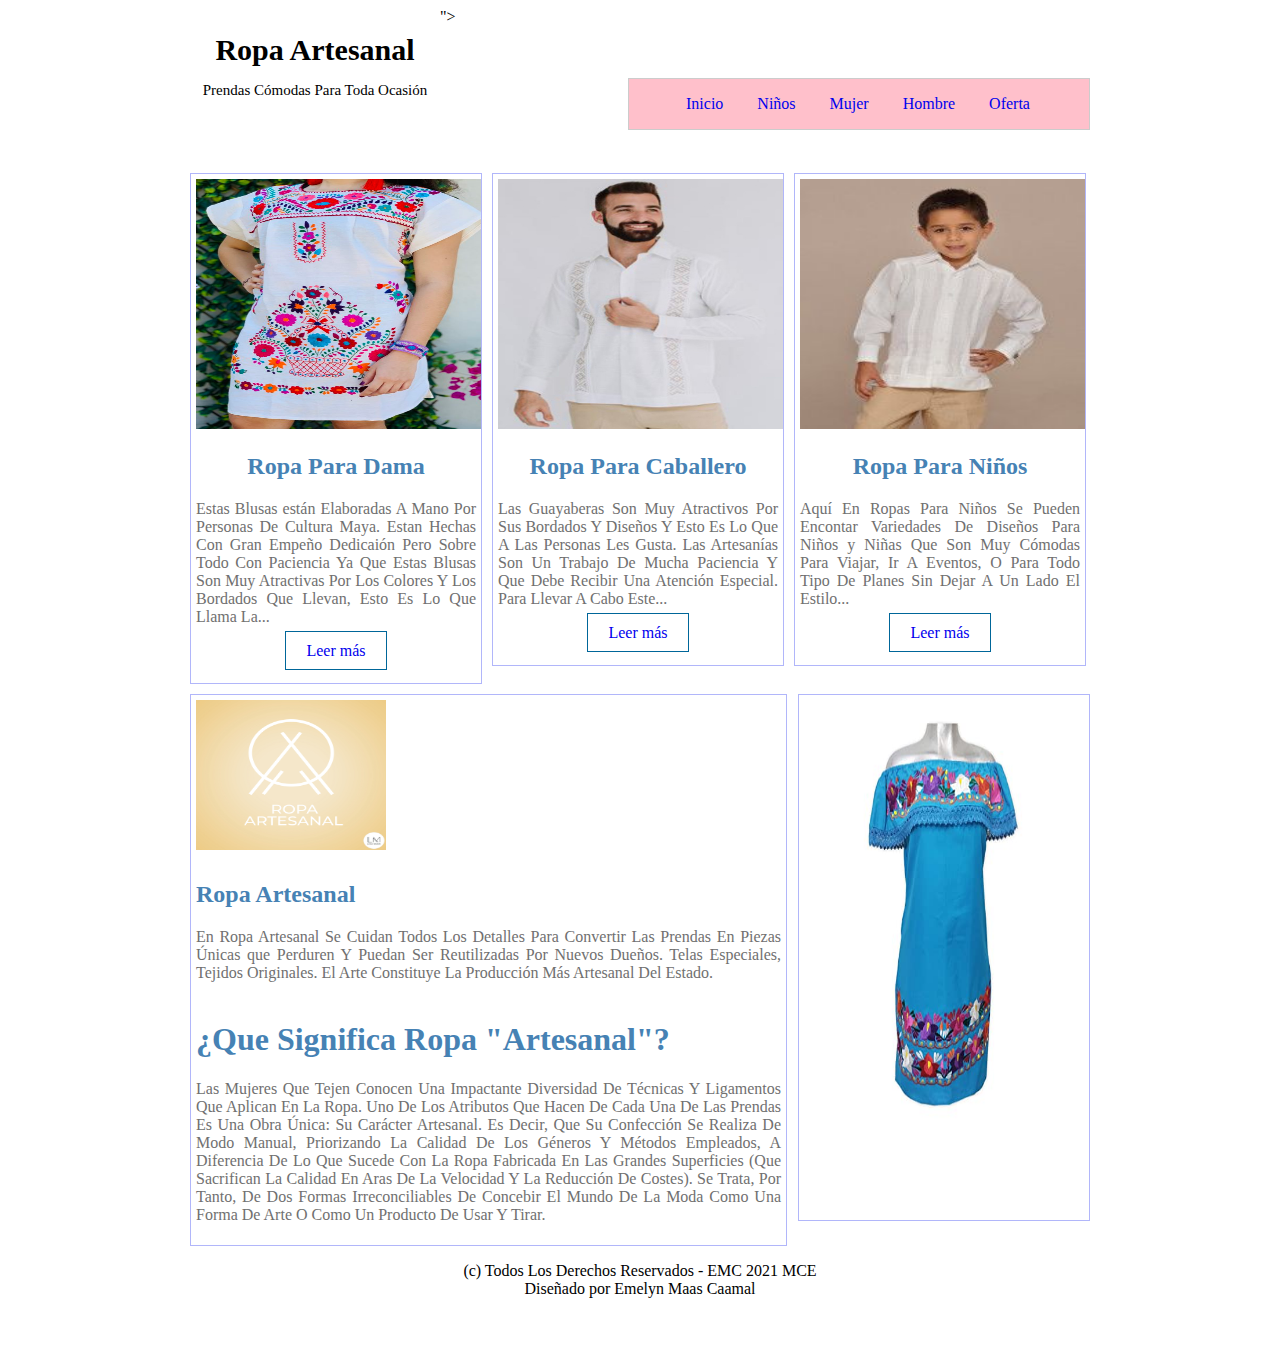
<file: index.html>
<!DOCTYPE html>
<html>

<head>
    <title>Ropa Artesanal</title>
    <link rel="stylesheet" type="text/css" href="css/EstiloRopaArtesanal.css">
</head>

<body>
    <div id="principal">
        <header>
            <div id="logo">
                <h2 class="titulo">Ropa Artesanal</h2>
                <p class="sub-titulo">Prendas Cómodas Para Toda Ocasión</p>
            </div>

            <nav class="menu">
                <ul>
                    <li><a href="file:///C:/Users/Manuel%20Diaz/Desktop/Ropa%20Artesanal%20Emelyn/index.html">Inicio</a></li>
                    <li><a href="file:///C:/Users/Manuel%20Diaz/Desktop/Ropa%20Artesanal%20Emelyn/ni%C3%B1os.html">Niños</a></li>
                    <li><a href="file:///C:/Users/Manuel%20Diaz/Desktop/Ropa%20Artesanal%20Emelyn/mujer.html">Mujer</a></li>
                    <li><a href="file:///C:/Users/Manuel%20Diaz/Desktop/Ropa%20Artesanal%20Emelyn/hombre.html">Hombre</a></li>
                    <li><a href="file:///C:/Users/Manuel%20Diaz/Desktop/Ropa%20Artesanal%20Emelyn/oferta.html">Oferta</a></li>
                </ul>
            </nav>">

        </header>
        <section id="slide            <img src="imagenes/logo.jpg">
        </section>
        <section id="categorias">
            <section class="uno">
                <img src="imagenes/mujer-1.jpg" width="290" height="250">
                <h2>Ropa Para Dama</h2>
                <p class="parrafo">
                    Estas Blusas están Elaboradas A Mano Por Personas De Cultura Maya. Estan Hechas Con Gran Empeño Dedicaión Pero Sobre Todo Con Paciencia Ya Que Estas Blusas Son Muy Atractivas Por Los Colores Y Los Bordados Que Llevan, Esto Es Lo Que Llama La...
                </p>
                <a href="file:///C:/Users/Manuel%20Diaz/Desktop/Ropa%20Artesanal%20Emelyn/leer-m%C3%A1s-M.html" class="leer-mas">Leer más</a><br><br>
            </section>
            <section class="uno dos">
                <img src="imagenes/hombre-1.jpg" width="290" height="250">
                <h2>Ropa Para Caballero</h2>
                <p class="parrafo">
                    Las Guayaberas Son Muy Atractivos Por Sus Bordados Y Diseños Y Esto Es Lo Que A Las Personas Les Gusta. Las Artesanías Son Un Trabajo De Mucha Paciencia Y Que Debe Recibir Una Atención Especial. Para Llevar A Cabo Este...
                </p>
                <a href="file:///C:Users/Manuel%20Diaz/Desktop/Ropa%20Artesanal%20Emelyn/ver-más-H.html" class="leer-mas">Leer más</a><br><br>
            </section>
            <section class="uno">
                <img src="imagenes/niños-1.jpg" width="290" height="250">
                <h2>Ropa Para Niños</h2>
                <p class="parrafo">
                    Aquí En Ropas Para Niños Se Pueden Encontar Variedades De Diseños Para Niños y Niñas Que Son Muy Cómodas Para Viajar, Ir A Eventos, O Para Todo Tipo De Planes Sin Dejar A Un Lado El Estilo...
                </p>
                <a href="file:///C:/Users/Manuel%20Diaz/Desktop/Ropa%20Artesanal%20Emelyn/ver-m%C3%A1s-N.html" class="leer-mas">Leer más</a><br><br>
            </section>
        </section>
        <!--/categorias-->
        <section id="info">
            <section id="izq">
                <img src="imagenes/logoRopaArtesanal.jpg" aling="left" width="190" height="150" class="img">
                <h2>Ropa Artesanal</h2>
                <p class="parrafo">
                    En Ropa Artesanal Se Cuidan Todos Los Detalles Para Convertir Las Prendas En Piezas Únicas que Perduren Y Puedan Ser Reutilizadas Por Nuevos Dueños. Telas Especiales, Tejidos Originales. El Arte Constituye La Producción Más Artesanal Del Estado.
                    <br><br>
                    <h1>¿Que Significa Ropa "Artesanal"?</h1>
                    <p class="parrafo">
                        Las Mujeres Que Tejen Conocen Una Impactante Diversidad De Técnicas Y Ligamentos Que Aplican En La Ropa. Uno De Los Atributos Que Hacen De Cada Una De Las Prendas Es Una Obra Única: Su Carácter Artesanal. Es Decir, Que Su Confección Se Realiza De Modo
                        Manual, Priorizando La Calidad De Los Géneros Y Métodos Empleados, A Diferencia De Lo Que Sucede Con La Ropa Fabricada En Las Grandes Superficies (Que Sacrifican La Calidad En Aras De La Velocidad Y La Reducción De Costes). Se
                        Trata, Por Tanto, De Dos Formas Irreconciliables De Concebir El Mundo De La Moda Como Una Forma De Arte O Como Un Producto De Usar Y Tirar.
                    </p>
                </p>
            </section>
            <section id="der">
                <img src="imagenes/mujer-2.jpg" width="290" height="440">
            </section>
        </section>
        <!--/info-->
        <footer>
            <p>
                (c) Todos Los Derechos Reservados - EMC 2021 MCE<br> Diseñado por Emelyn Maas Caamal
            </p>
        </footer>
    </div>
</body>

</html>
</file>
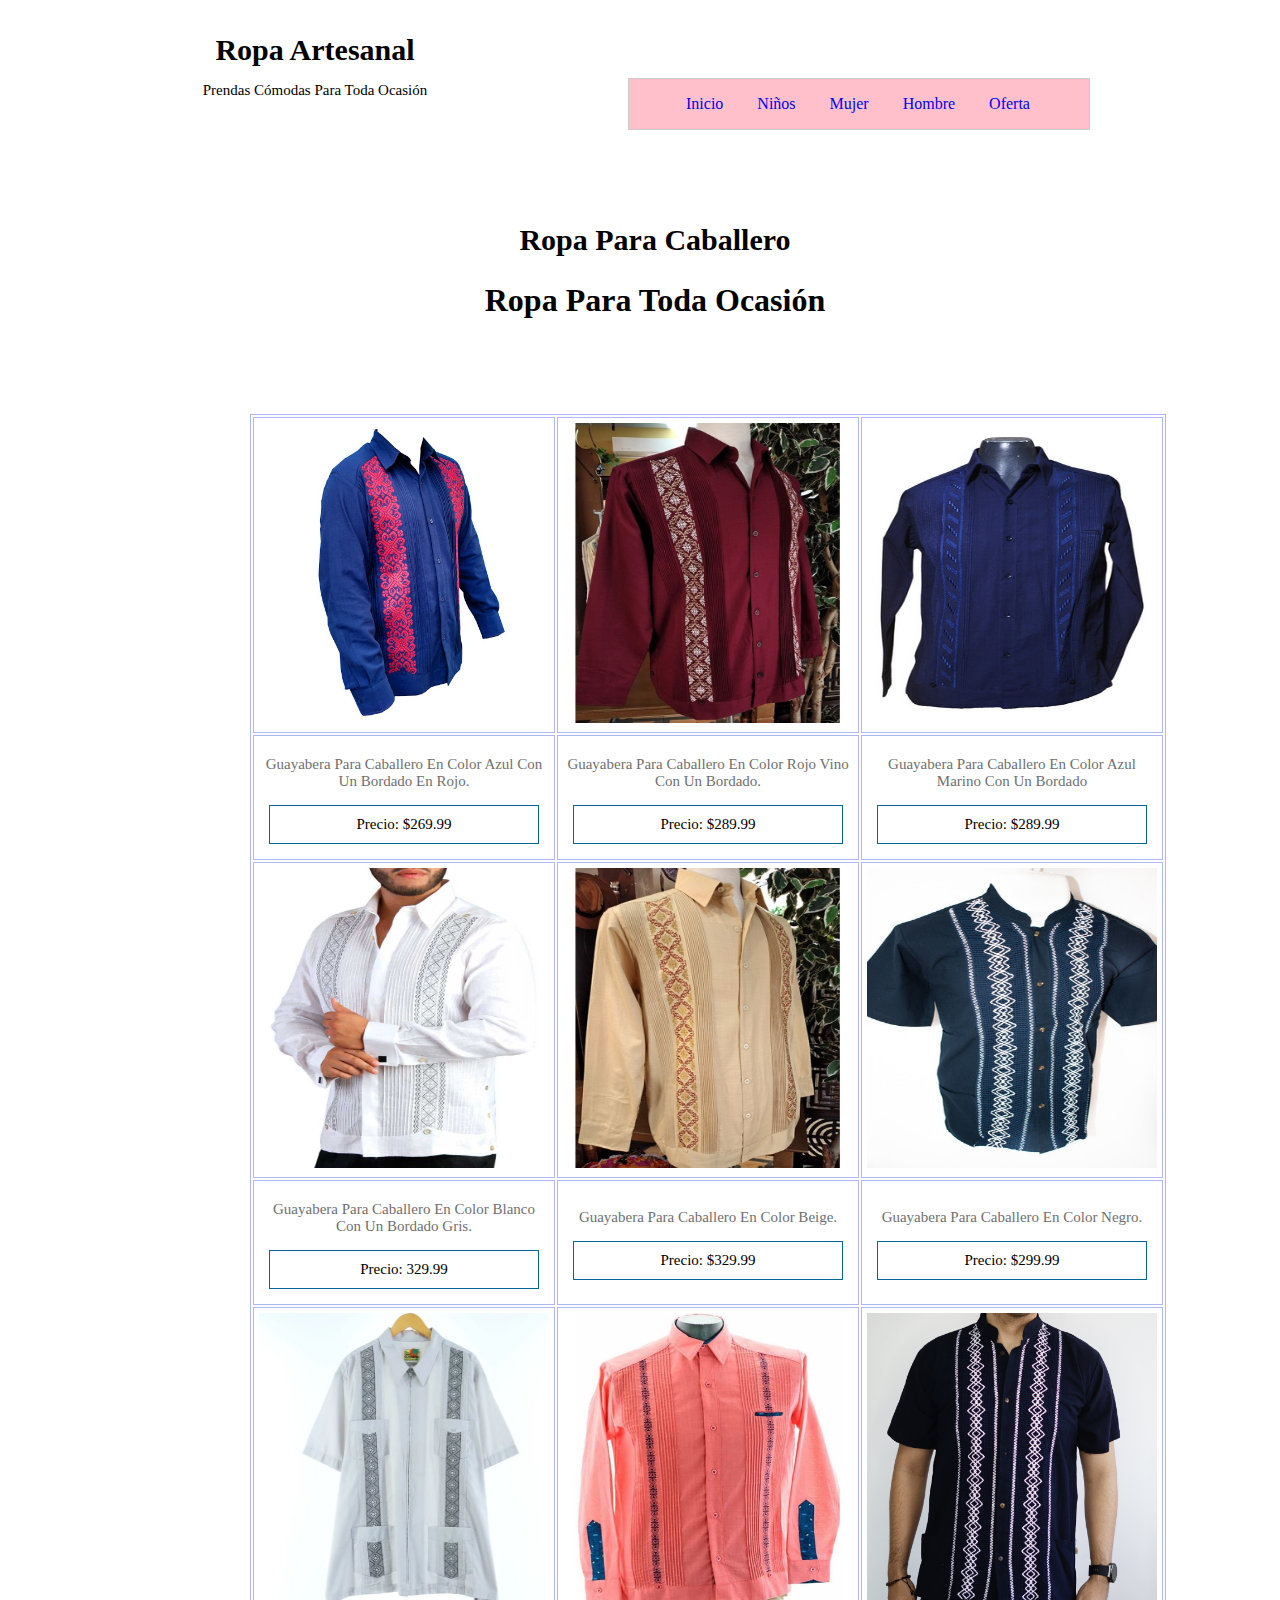
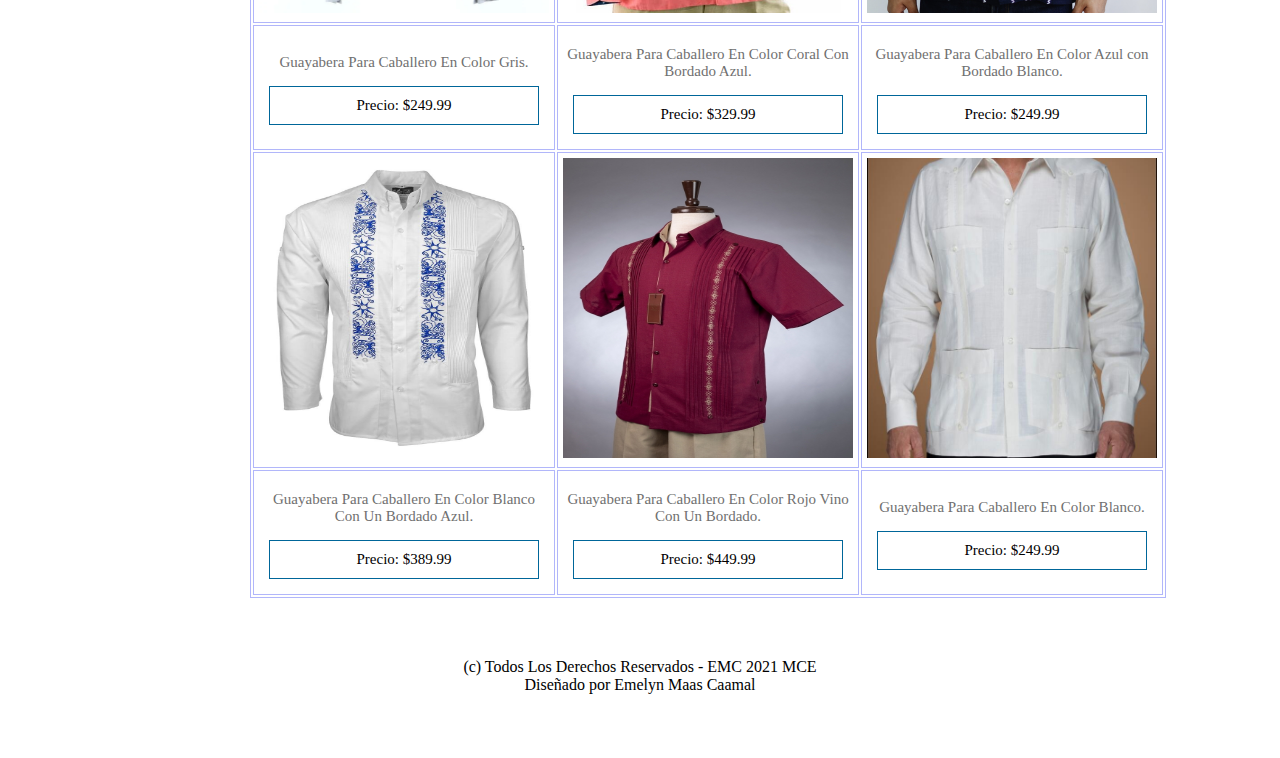
<file: hombre.html>
<!DOCTYPE html>
<html>

<head>
    <title>Ropa Artesanal</title>
    <link rel="stylesheet" type="text/css" href="css/EstiloRopaArtesanal.css">
</head>

<body>
    <div id="principal">
        <header>
            <div id="logo">
                <h2 class="titulo">Ropa Artesanal</h2>
                <p class="sub-titulo">Prendas Cómodas Para Toda Ocasión</p>
            </div>

            <nav class="menu">
                <ul>
                    <li><a href="file:///C:/Users/Manuel%20Diaz/Desktop/Ropa%20Artesanal%20Emelyn/index.html">Inicio</a></li>
                    <li><a href="file:///C:/Users/Manuel%20Diaz/Desktop/Ropa%20Artesanal%20Emelyn/ni%C3%B1os.html">Niños</a></li>
                    <li><a href="file:///C:/Users/Manuel%20Diaz/Desktop/Ropa%20Artesanal%20Emelyn/mujer.html">Mujer</a></li>
                    <li><a href="file:///C:/Users/Manuel%20Diaz/Desktop/Ropa%20Artesanal%20Emelyn/hombre.html">Hombre</a></li>
                    <li><a href="file:///C:/Users/Manuel%20Diaz/Desktop/Ropa%20Artesanal%20Emelyn/oferta.html">Oferta</a></li>
                </ul>
            </nav>
        </header>
        <section>
            <article>
                <hgroup class="seccion1">
                    <h2 class="tit">Ropa Para Caballero</h2>
                    <h1>Ropa Para Toda Ocasión</h1>

                    <table class="seccion2">
                        <tr>
                            <td class="text1">
                                <img src="imagenes/hombreRPH-8.jpg" width="290" height="300">
                            </td>
                            <td class="text1">
                                <img src="imagenes/hombreRPH-3.jpg" width="290" height="300">
                            </td>
                            <td class="text1">
                                <img src="imagenes/hombreRPH-7.jpg" width="290" height="300">
                            </td>
                        </tr>
                        <tr>
                            <td class="text1">
                                <p>
                                    Guayabera Para Caballero En Color Azul Con Un Bordado En Rojo.
                                </p>
                                <p class="precio">
                                    Precio: $269.99
                                </p>
                            </td>
                            <td class="text1">
                                <p>
                                    Guayabera Para Caballero En Color Rojo Vino Con Un Bordado.
                                </p>
                                <p class="precio">
                                    Precio: $289.99
                                </p>
                            </td>
                            <td class="text1">
                                <p>
                                    Guayabera Para Caballero En Color Azul Marino Con Un Bordado
                                </p>
                                <p class="precio">
                                    Precio: $289.99
                                </p>
                            </td>
                        </tr>
                        <tr>
                            <td class="text1">
                                <img src="imagenes/hombreRPH-13.jpg" width="290" height="300">
                            </td>
                            <td class="text1">
                                <img src="imagenes/hombreRPH-4.jpg" width="290" height="300">
                            </td>
                            <td class="text1">
                                <img src="imagenes/hombreRPH-6.jpg" width="290" height="300">
                            </td>
                        </tr>
                        <tr>
                            <td class="text1">
                                <p>
                                    Guayabera Para Caballero En Color Blanco Con Un Bordado Gris.
                                </p>
                                <p class="precio">
                                    Precio: 329.99
                                </p>
                            </td>
                            <td class="text1">
                                <p>
                                    Guayabera Para Caballero En Color Beige.
                                </p>
                                <p class="precio">
                                    Precio: $329.99
                                </p>
                            </td>
                            <td class="text1">
                                <p>
                                    Guayabera Para Caballero En Color Negro.
                                </p>
                                <p class="precio">
                                    Precio: $299.99
                                </p>
                            </td>
                        </tr>
                        <tr>
                            <td class="text1">
                                <img src="imagenes/hombreRPH-12.jpg" width="290" height="300">
                            </td>
                            <td class="text1">
                                <img src="imagenes/hombreRPH-9.jpg" width="290" height="300">
                            </td>
                            <td class="text1">
                                <img src="imagenes/hombreRPH-5.jpg" width="290" height="300">
                            </td>
                        </tr>
                        <tr>
                            <td class="text1">
                                <p>
                                    Guayabera Para Caballero En Color Gris.
                                </p>
                                <p class="precio">
                                    Precio: $249.99
                                </p>
                            </td>
                            <td class="text1">
                                <p>
                                    Guayabera Para Caballero En Color Coral Con Bordado Azul.
                                </p>
                                <p class="precio">
                                    Precio: $329.99
                                </p>
                            </td>
                            <td class="text1">
                                <p>
                                    Guayabera Para Caballero En Color Azul con Bordado Blanco.
                                </p>
                                <p class="precio">
                                    Precio: $249.99
                                </p>
                            </td>
                        </tr>
                        <tr>
                            <td class="text1">
                                <img src="imagenes/hombreRPH-14.jpg" width="290" height="300">
                            </td>
                            <td class="text1">
                                <img src="imagenes/hombreVM-2.jpg" width="290" height="300">
                            </td>
                            <td class="text1">
                                <img src="imagenes/hombreRPH-15.jpg" width="290" height="300">
                            </td>
                        </tr>
                        <tr>
                            <td class="text1">
                                <p>
                                    Guayabera Para Caballero En Color Blanco Con Un Bordado Azul.
                                </p>
                                <P class="precio">
                                    Precio: $389.99
                                </P>
                            </td>
                            <td class="text1">
                                <p>
                                    Guayabera Para Caballero En Color Rojo Vino Con Un Bordado.
                                </p>
                                <p class="precio">
                                    Precio: $449.99
                                </p>
                            </td>
                            <td class="text1">
                                <p>
                                    Guayabera Para Caballero En Color Blanco.
                                </p>
                                <p class="precio">
                                    Precio: $249.99
                                </p>
                            </td>
                        </tr>
                    </table>
                </hgroup>

        </section>
        <!--/info-->
        <footer>
            <p>
                (c) Todos Los Derechos Reservados - EMC 2021 MCE<br> Diseñado por Emelyn Maas Caamal
            </p>
        </footer>
        </article>
    </div>
</body>

</html
</file>
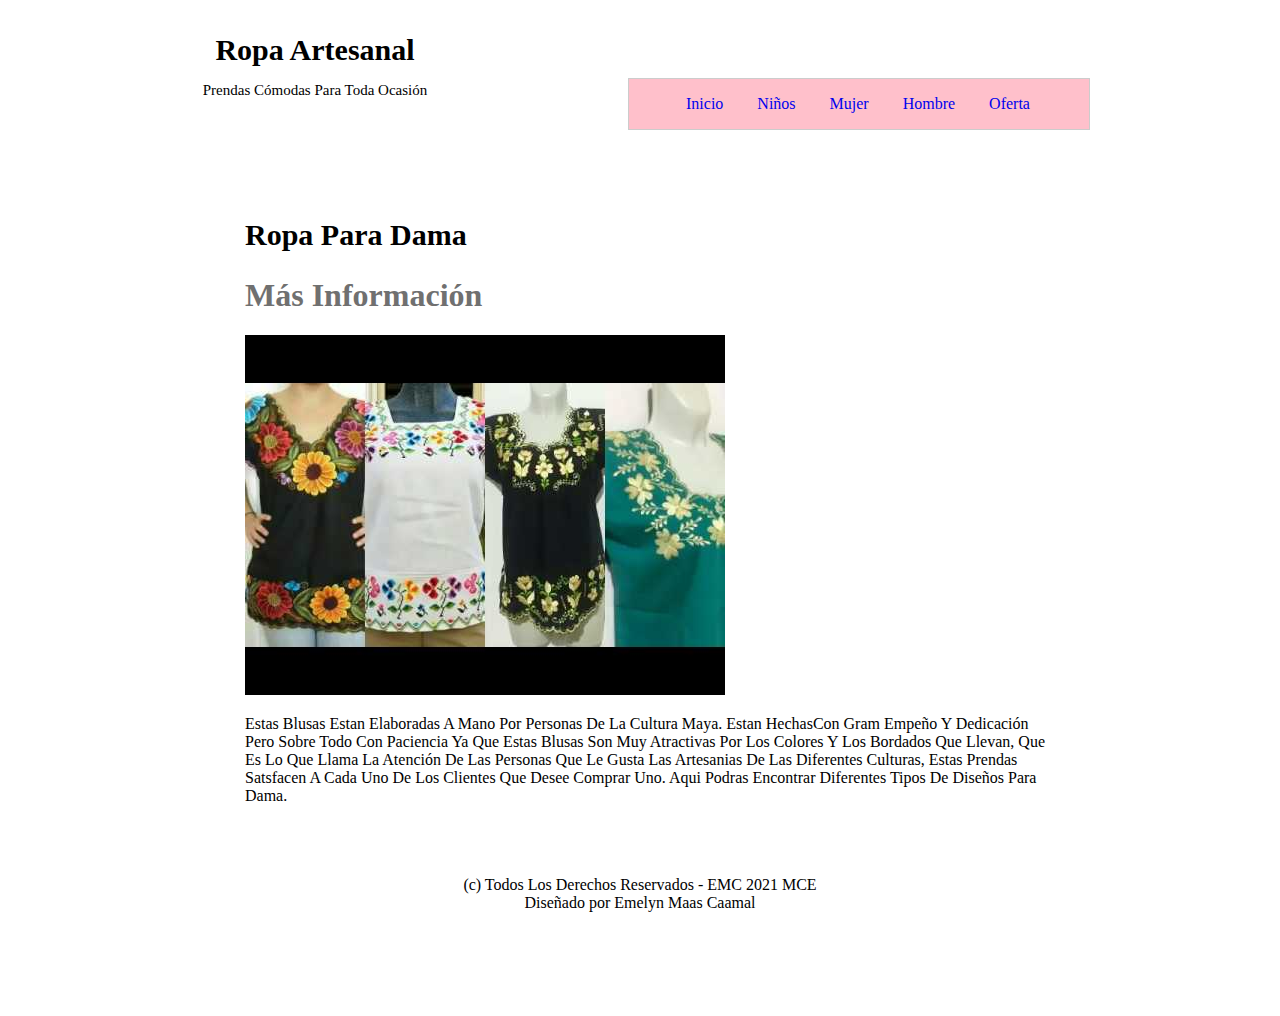
<file: leer-más-M.html>
<!DOCTYPE html>
<html>

<head>
    <title>Ropa Artesanal</title>
    <link rel="stylesheet" type="text/css" href="css/EstiloRopaArtesanal.css">
</head>

<body>
    <div id="principal">
        <header>
            <div id="logo">
                <h2 class="titulo">Ropa Artesanal</h2>
                <p class="sub-titulo">Prendas Cómodas Para Toda Ocasión</p>
            </div>

            <nav class="menu">
                <ul>
                    <li><a href="file:///C:/Users/Manuel%20Diaz/Desktop/Ropa%20Artesanal%20Emelyn/index.html">Inicio</a></li>
                    <li><a href="file:///C:/Users/Manuel%20Diaz/Desktop/Ropa%20Artesanal%20Emelyn/ni%C3%B1os.html">Niños</a></li>
                    <li><a href="file:///C:/Users/Manuel%20Diaz/Desktop/Ropa%20Artesanal%20Emelyn/mujer.html">Mujer</a></li>
                    <li><a href="file:///C:/Users/Manuel%20Diaz/Desktop/Ropa%20Artesanal%20Emelyn/hombre.html">Hombre</a></li>
                    <li><a href="file:///C:/Users/Manuel%20Diaz/Desktop/Ropa%20Artesanal%20Emelyn/oferta.html">Oferta</a></li>
                </ul>
            </nav>
        </header>
        <section>
            <article>
                <hgroup class="seccion">
                    <h2 class="tit">Ropa Para Dama</h2>
                    <h1 class="sub-tit">Más Información</h1>
                    <img src="imagenes/mujerVM-3.jpg">
                    <p>
                        Estas Blusas Estan Elaboradas A Mano Por Personas De La Cultura Maya. Estan HechasCon Gram Empeño Y Dedicación Pero Sobre Todo Con Paciencia Ya Que Estas Blusas Son Muy Atractivas Por Los Colores Y Los Bordados Que Llevan, Que Es Lo Que Llama La Atención
                        De Las Personas Que Le Gusta Las Artesanias De Las Diferentes Culturas, Estas Prendas Satsfacen A Cada Uno De Los Clientes Que Desee Comprar Uno. Aqui Podras Encontrar Diferentes Tipos De Diseños Para Dama.
                    </p>
                </hgroup>
        </section>
        <!--/info-->
        <footer>
            <p>
                (c) Todos Los Derechos Reservados - EMC 2021 MCE<br> Diseñado por Emelyn Maas Caamal
            </p>
        </footer>
        </article>
    </div>
</body>

</html>
</file>
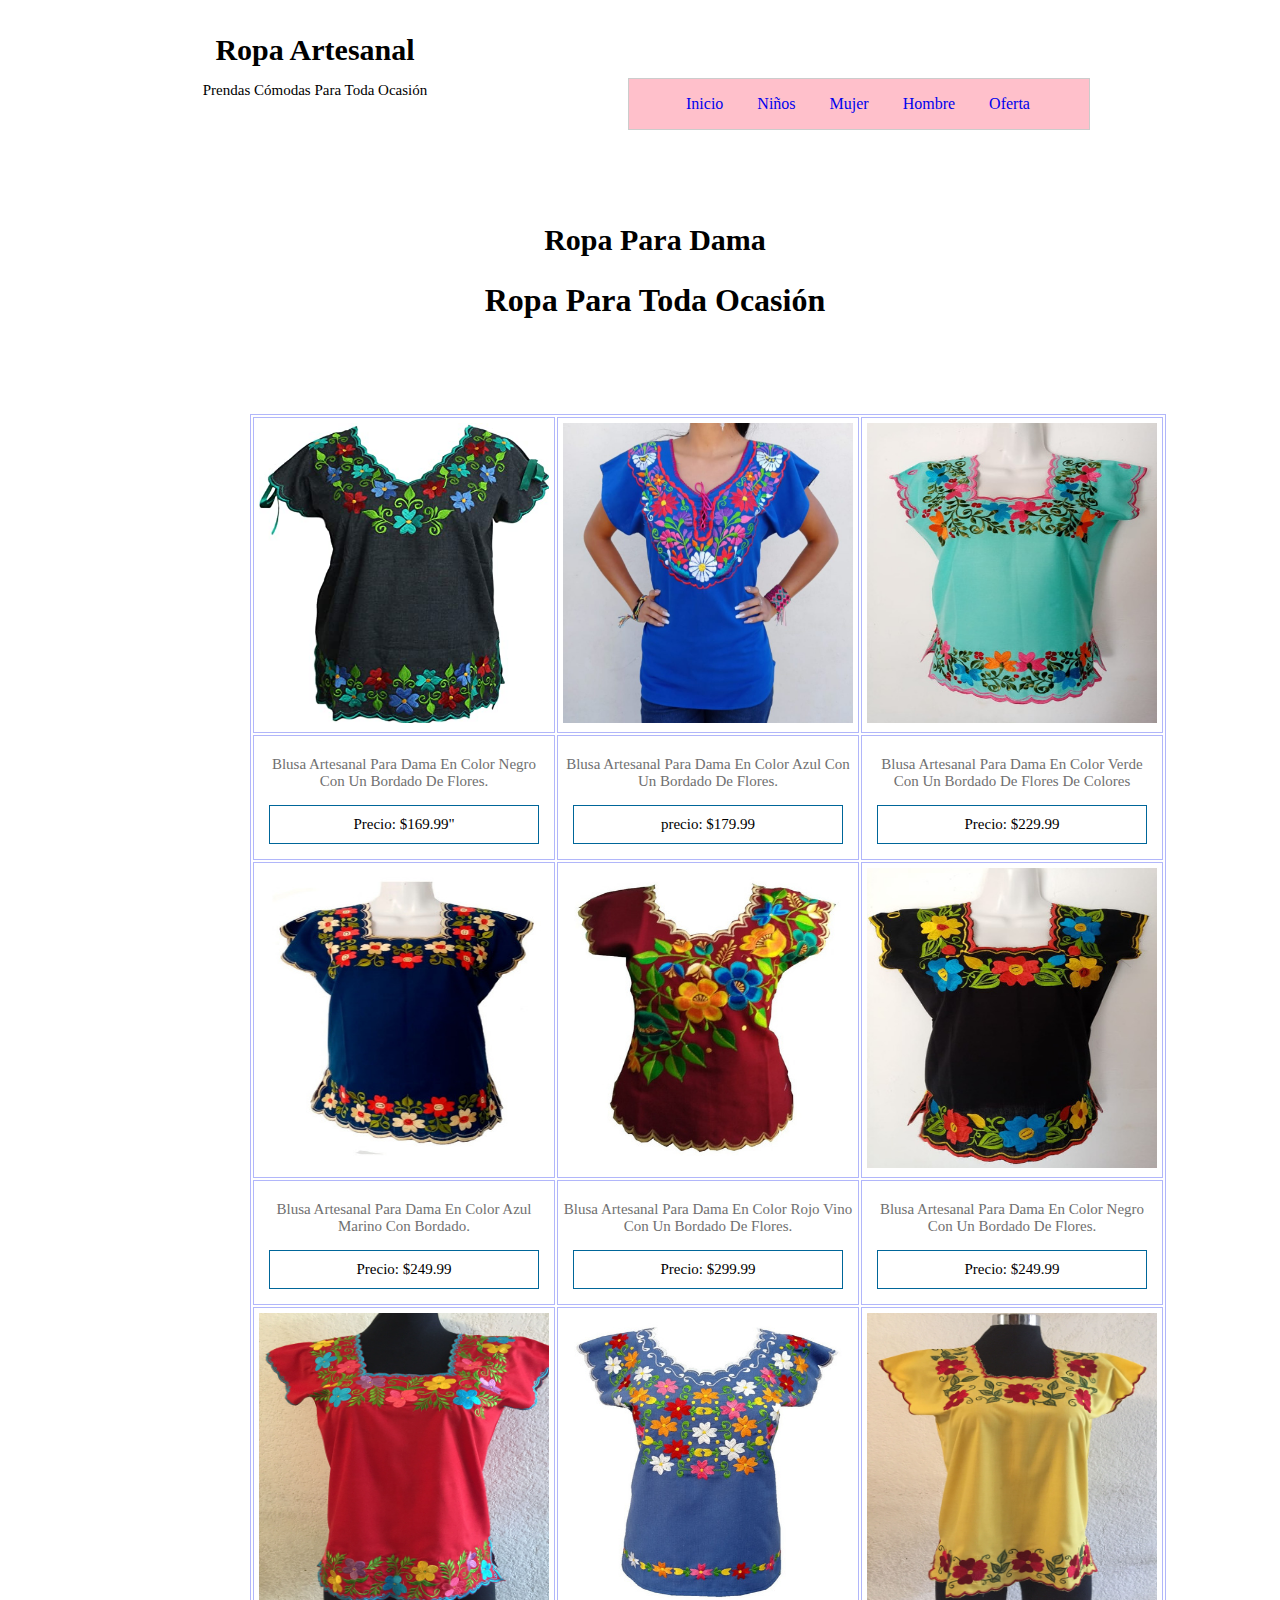
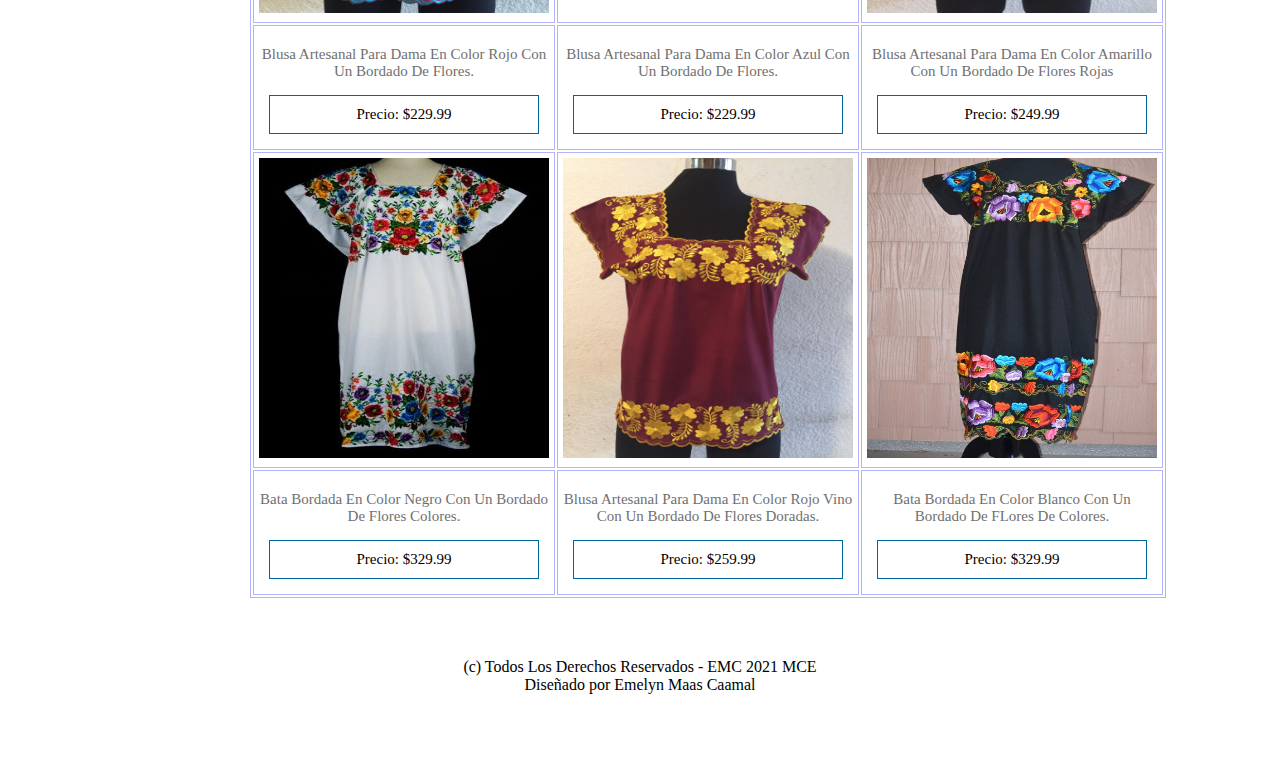
<file: mujer.html>
<!DOCTYPE html>
<html>

<head>
    <title>Ropa Artesanal</title>
    <link rel="stylesheet" type="text/css" href="css/EstiloRopaArtesanal.css">
</head>

<body>
    <div id="principal">
        <header>
            <div id="logo">
                <h2 class="titulo">Ropa Artesanal</h2>
                <p class="sub-titulo">Prendas Cómodas Para Toda Ocasión</p>
            </div>

            <nav class="menu">
                <ul>
                    <li><a href="file:///C:/Users/Manuel%20Diaz/Desktop/Ropa%20Artesanal%20Emelyn/index.html">Inicio</a></li>
                    <li><a href="file:///C:/Users/Manuel%20Diaz/Desktop/Ropa%20Artesanal%20Emelyn/ni%C3%B1os.html">Niños</a></li>
                    <li><a href="file:///C:/Users/Manuel%20Diaz/Desktop/Ropa%20Artesanal%20Emelyn/mujer.html">Mujer</a></li>
                    <li><a href="file:///C:/Users/Manuel%20Diaz/Desktop/Ropa%20Artesanal%20Emelyn/hombre.html">Hombre</a></li>
                    <li><a href="file:///C:/Users/Manuel%20Diaz/Desktop/Ropa%20Artesanal%20Emelyn/oferta.html">Oferta</a></li>
                </ul>
            </nav>
        </header>
        <section>
            <article>
                <hgroup class="seccion1">
                    <h2 class="tit">Ropa Para Dama</h2>
                    <h1>Ropa Para Toda Ocasión</h1>

                    <table class="seccion2">
                        <tr>
                            <td class="text1">
                                <img src="imagenes/mujerRPD-4.jpg" width="290" height="300">
                            </td>
                            <td class="text1">
                                <img src="imagenes/mujerRPD-5.jpeg" width="290" height="300">
                            </td>
                            <td class="text1">
                                <img src="imagenes/mujerRPD-10.jpg" width="290" height="300">
                            </td>
                        </tr>
                        <tr>
                            <td class="text1">
                                <p>
                                    Blusa Artesanal Para Dama En Color Negro Con Un Bordado De Flores.
                                </p>
                                <p class="precio">
                                    Precio: $169.99"
                                </p>
                            </td>
                            <td class="text1">
                                <p>
                                    Blusa Artesanal Para Dama En Color Azul Con Un Bordado De Flores.
                                </p>
                                <P class="precio">
                                    precio: $179.99
                                </P>
                            </td>
                            <td class="text1">
                                <p>
                                    Blusa Artesanal Para Dama En Color Verde Con Un Bordado De Flores De Colores
                                </p>
                                <p class="precio">
                                    Precio: $229.99
                                </p>
                            </td>
                        </tr>
                        <tr>
                            <td class="text1">
                                <img src="imagenes/mujerRPD-6.jpg" width="290" height="300">
                            </td>
                            <td class="text1">
                                <img src="imagenes/mujerRPD-7.jpg" width="290" height="300">
                            </td>
                            <td class="text1">
                                <img src="imagenes/mujerRPD-8.jpg" width="290" height="300">
                            </td>
                        </tr>
                        <tr>
                            <td class="text1">
                                <p>
                                    Blusa Artesanal Para Dama En Color Azul Marino Con Bordado.
                                </p>
                                <p class="precio">
                                    Precio: $249.99
                                </p>
                            </td>
                            <td class="text1">
                                <p>
                                    Blusa Artesanal Para Dama En Color Rojo Vino Con Un Bordado De Flores.
                                </p>
                                <p class="precio">
                                    Precio: $299.99
                                </p>
                            </td>
                            <td class="text1">
                                <p>
                                    Blusa Artesanal Para Dama En Color Negro Con Un Bordado De Flores.
                                </p>
                                <p class="precio">
                                    Precio: $249.99
                                </p>
                            </td>
                        </tr>
                        <tr>
                            <td class="text1">
                                <img src="imagenes/mujerRPD-13.jpg" width="290" height="300">
                            </td>
                            <td class="text1">
                                <img src="imagenes/mujerRPD-9.jpg" width="290" height="300">
                            </td>
                            <td class="text1">
                                <img src="imagenes/mujerRPD-14.jpg" width="290" height="300">
                            </td>
                        </tr>
                        <tr>
                            <td class="text1">
                                <p>
                                    Blusa Artesanal Para Dama En Color Rojo Con Un Bordado De Flores.
                                </p>
                                <p class="precio">
                                    Precio: $229.99
                                </p>
                            </td>
                            <td class="text1">
                                <p>
                                    Blusa Artesanal Para Dama En Color Azul Con Un Bordado De Flores.
                                </p>
                                <p class="precio">
                                    Precio: $229.99
                                </p>
                            </td>
                            <td class="text1">
                                <p>
                                    Blusa Artesanal Para Dama En Color Amarillo Con Un Bordado De Flores Rojas
                                </p>
                                <P class="precio">
                                    Precio: $249.99
                                </P>
                            </td>
                        </tr>
                        <tr>
                            <td class="text1">
                                <img src="imagenes/mujerRPD-11.jpg" width="290" height="300">
                            </td>
                            <td class="text1">
                                <img src="imagenes/mujerRPD-15.jpg" width="290" height="300">
                            </td>
                            <td class="text1">
                                <img src="imagenes/mujerRPD-12.jpg" width="290" height="300">
                            </td>
                        </tr>
                        <tr>
                            <td class="text1">
                                <p>
                                    Bata Bordada En Color Negro Con Un Bordado De Flores Colores.
                                </p>
                                <p class="precio">
                                    Precio: $329.99
                                </p>
                            </td>
                            <td class="text1">
                                <p>
                                    Blusa Artesanal Para Dama En Color Rojo Vino Con Un Bordado De Flores Doradas.
                                </p>
                                <p class="precio">
                                    Precio: $259.99
                                </p>
                            </td>
                            <td class="text1">
                                <p>
                                    Bata Bordada En Color Blanco Con Un Bordado De FLores De Colores.
                                </p>
                                <p class="precio">
                                    Precio: $329.99
                                </p>
                            </td>
                        </tr>
                    </table>
                </hgroup>

        </section>
        <!--/info-->
        <footer>
            <p>
                (c) Todos Los Derechos Reservados - EMC 2021 MCE<br> Diseñado por Emelyn Maas Caamal
            </p>
        </footer>
        </article>
    </div>
</body>

</html>
</file>
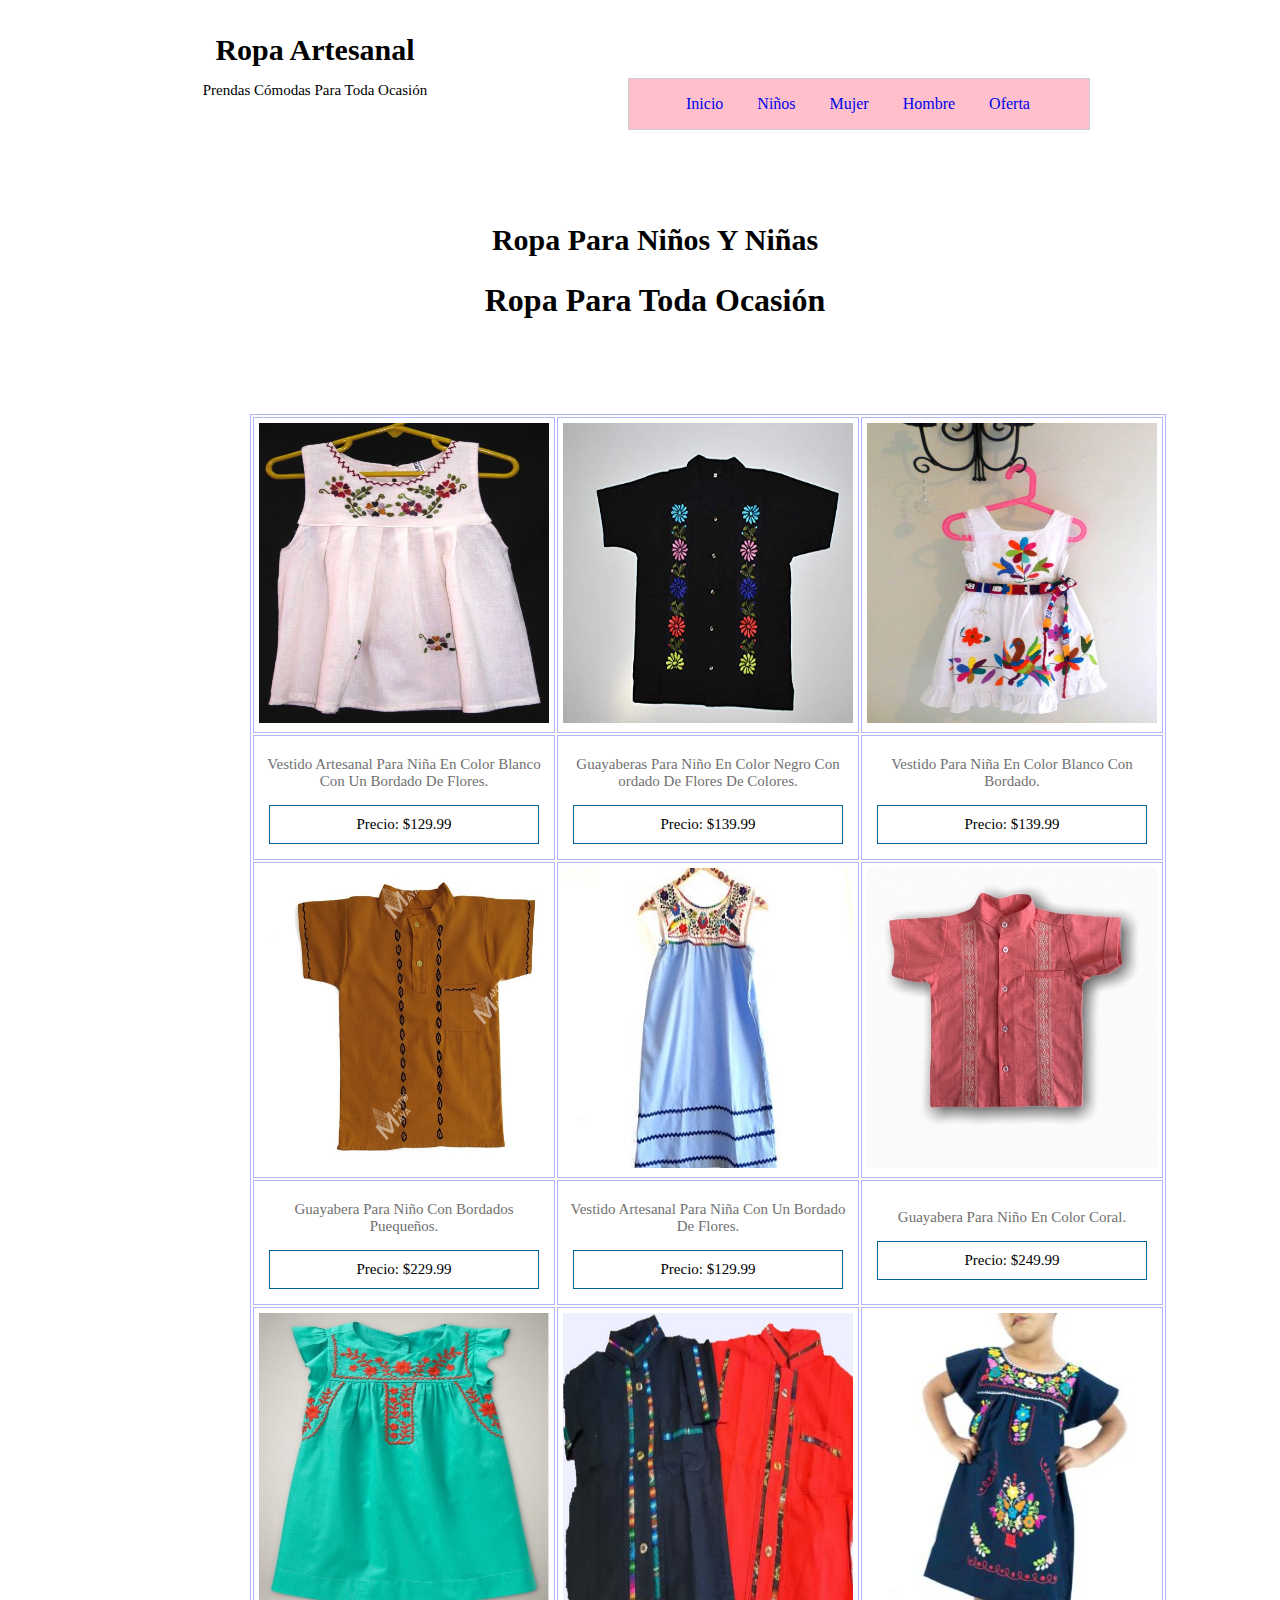
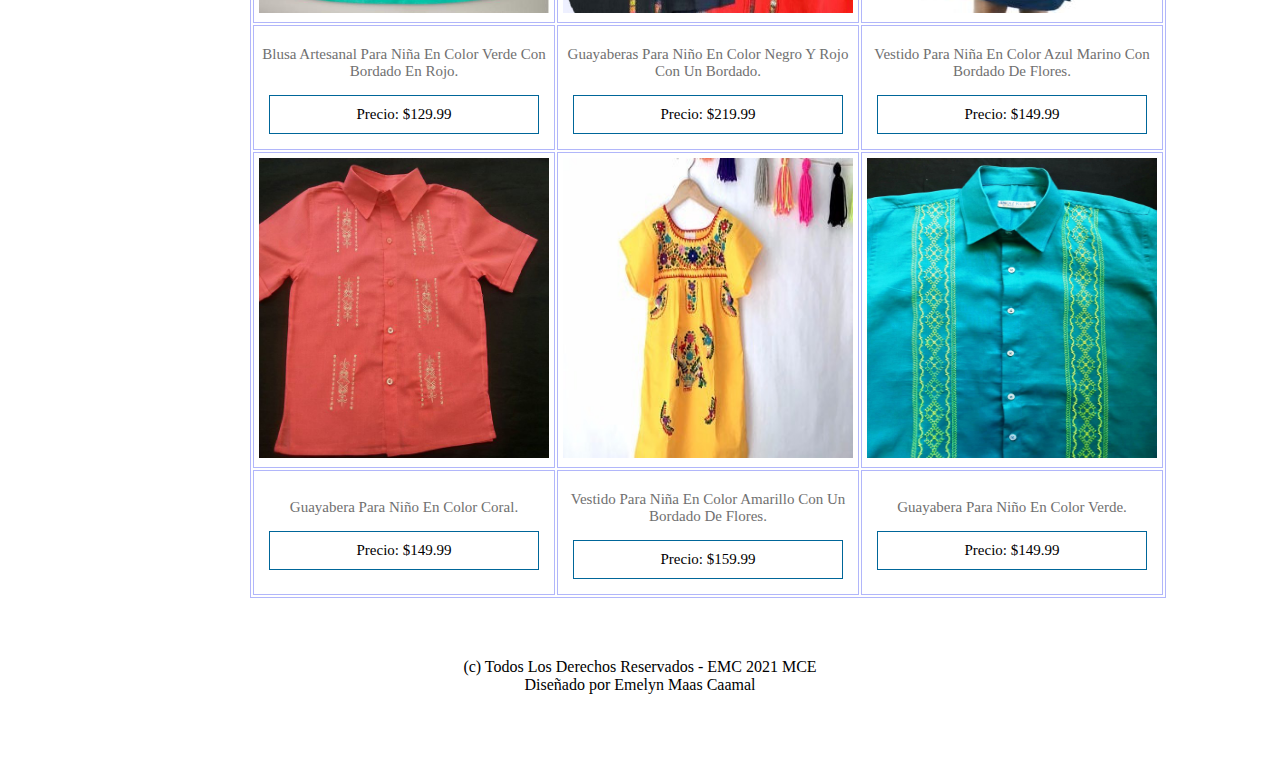
<file: niños.html>
<!DOCTYPE html>
<html>

<head>
    <title>Ropa Artesanal</title>
    <link rel="stylesheet" type="text/css" href="css/EstiloRopaArtesanal.css">
</head>

<body>
    <div id="principal">
        <header>
            <div id="logo">
                <h2 class="titulo">Ropa Artesanal</h2>
                <p class="sub-titulo">Prendas Cómodas Para Toda Ocasión</p>
            </div>

            <nav class="menu">
                <ul>
                    <li><a href="file:///C:/Users/Manuel%20Diaz/Desktop/Ropa%20Artesanal%20Emelyn/index.html">Inicio</a></li>
                    <li><a href="file:///C:/Users/Manuel%20Diaz/Desktop/Ropa%20Artesanal%20Emelyn/ni%C3%B1os.html">Niños</a></li>
                    <li><a href="file:///C:/Users/Manuel%20Diaz/Desktop/Ropa%20Artesanal%20Emelyn/mujer.html">Mujer</a></li>
                    <li><a href="file:///C:/Users/Manuel%20Diaz/Desktop/Ropa%20Artesanal%20Emelyn/hombre.html">Hombre</a></li>
                    <li><a href="file:///C:/Users/Manuel%20Diaz/Desktop/Ropa%20Artesanal%20Emelyn/oferta.html">Oferta</a></li>
                </ul>
            </nav>
        </header>
        <section>
            <article>
                <hgroup class="seccion1">
                    <h2 class="tit">Ropa Para Niños Y Niñas</h2>
                    <h1>Ropa Para Toda Ocasión</h1>

                    <table class="seccion2">
                        <tr>
                            <td class="text1">
                                <img src="imagenes/niñosRPN-3.jpg" width="290" height="300">
                            </td>
                            <td class="text1">
                                <img src="imagenes/niñosRPN-11.jpg" width="290" height="300">
                            </td>
                            <td class="text1">
                                <img src="imagenes/niñosRPN-4.jpg" width="290" height="300">
                            </td>
                        </tr>
                        <tr>
                            <td class="text1">
                                <p>
                                    Vestido Artesanal Para Niña En Color Blanco Con Un Bordado De Flores.
                                </p>
                                <p class="precio">
                                    Precio: $129.99
                                </p>
                            </td>
                            <td class="text1">
                                <p>
                                    Guayaberas Para Niño En Color Negro Con ordado De Flores De Colores.
                                </p>
                                <p class="precio">
                                    Precio: $139.99
                                </p>
                            </td>
                            <td class="text1">
                                <p>
                                    Vestido Para Niña En Color Blanco Con Bordado.
                                </p>
                                <p class="precio">
                                    Precio: $139.99
                                </p>
                            </td>
                        </tr>
                        <tr>
                            <td class="text1">
                                <img src="imagenes/niñosRPN-12.jpg" width="290" height="300">
                            </td>
                            <td class="text1">
                                <img src="imagenes/niñosRPN-6.jpg" width="290" height="300">
                            </td>
                            <td class="text1">
                                <img src="imagenes/niñosRPN-13.jpg" width="290" height="300">
                            </td>
                        </tr>
                        <tr>
                            <td class="text1">
                                <p>
                                    Guayabera Para Niño Con Bordados Puequeños.
                                </p>
                                <p class="precio">
                                    Precio: $229.99
                                </p>
                            </td>
                            <td class="text1">
                                <p>
                                    Vestido Artesanal Para Niña Con Un Bordado De Flores.
                                </p>
                                <p class="precio">
                                    Precio: $129.99
                                </p>
                            </td>
                            <td class="text1">
                                <p>
                                    Guayabera Para Niño En Color Coral.
                                </p>
                                <p class="precio">
                                    Precio: $249.99
                                </p>
                            </td>
                        </tr>
                        <tr>
                            <td class="text1">
                                <img src="imagenes/niñosRPN-9.jpg" width="290" height="300">
                            </td>
                            <td class="text1">
                                <img src="imagenes/niñosRPN-14.jpg" width="290" height="300">
                            </td>
                            <td class="text1">
                                <img src="imagenes/niñosRPN-5.jpg" width="290" height="300">
                            </td>
                        </tr>
                        <tr>
                            <td class="text1">
                                <p>
                                    Blusa Artesanal Para Niña En Color Verde Con Bordado En Rojo.
                                </p>
                                <p class="precio">
                                    Precio: $129.99
                                </p>
                            </td>
                            <td class="text1">
                                <p>
                                    Guayaberas Para Niño En Color Negro Y Rojo Con Un Bordado.
                                </p>
                                <p class="precio">
                                    Precio: $219.99
                                </p>
                            </td>
                            <td class="text1">
                                <p>
                                    Vestido Para Niña En Color Azul Marino Con Bordado De Flores.
                                </p>
                                <p class="precio">
                                    Precio: $149.99
                                </p>
                            </td>
                        </tr>
                        <tr>
                            <td class="text1">
                                <img src="imagenes/niñosRPN-16.jpg" width="290" height="300">
                            </td>
                            <td class="text1">
                                <img src="imagenes/niñosRPN-7.jpg" width="290" height="300">
                            </td>
                            <td class="text1">
                                <img src="imagenes/niñosRPN-17.jpg" width="290" height="300">
                            </td>
                        </tr>
                        <tr>
                            <td class="text1">
                                <p>
                                    Guayabera Para Niño En Color Coral.
                                </p>
                                <p class="precio">
                                    Precio: $149.99
                                </p>
                            </td>
                            <td class="text1">
                                <p>
                                    Vestido Para Niña En Color Amarillo Con Un Bordado De Flores.
                                </p>
                                <p class="precio">
                                    Precio: $159.99
                                </p>
                            </td>
                            <td class="text1">
                                <p>
                                    Guayabera Para Niño En Color Verde.
                                </p>
                                <p class="precio">
                                    Precio: $149.99
                                </p>
                            </td>
                        </tr>
                    </table>
                </hgroup>

        </section>
        <!--/info-->
        <footer>
            <p>
                (c) Todos Los Derechos Reservados - EMC 2021 MCE<br> Diseñado por Emelyn Maas Caamal
            </p>
        </footer>
        </article>
    </div>
</body>

</html>
</file>
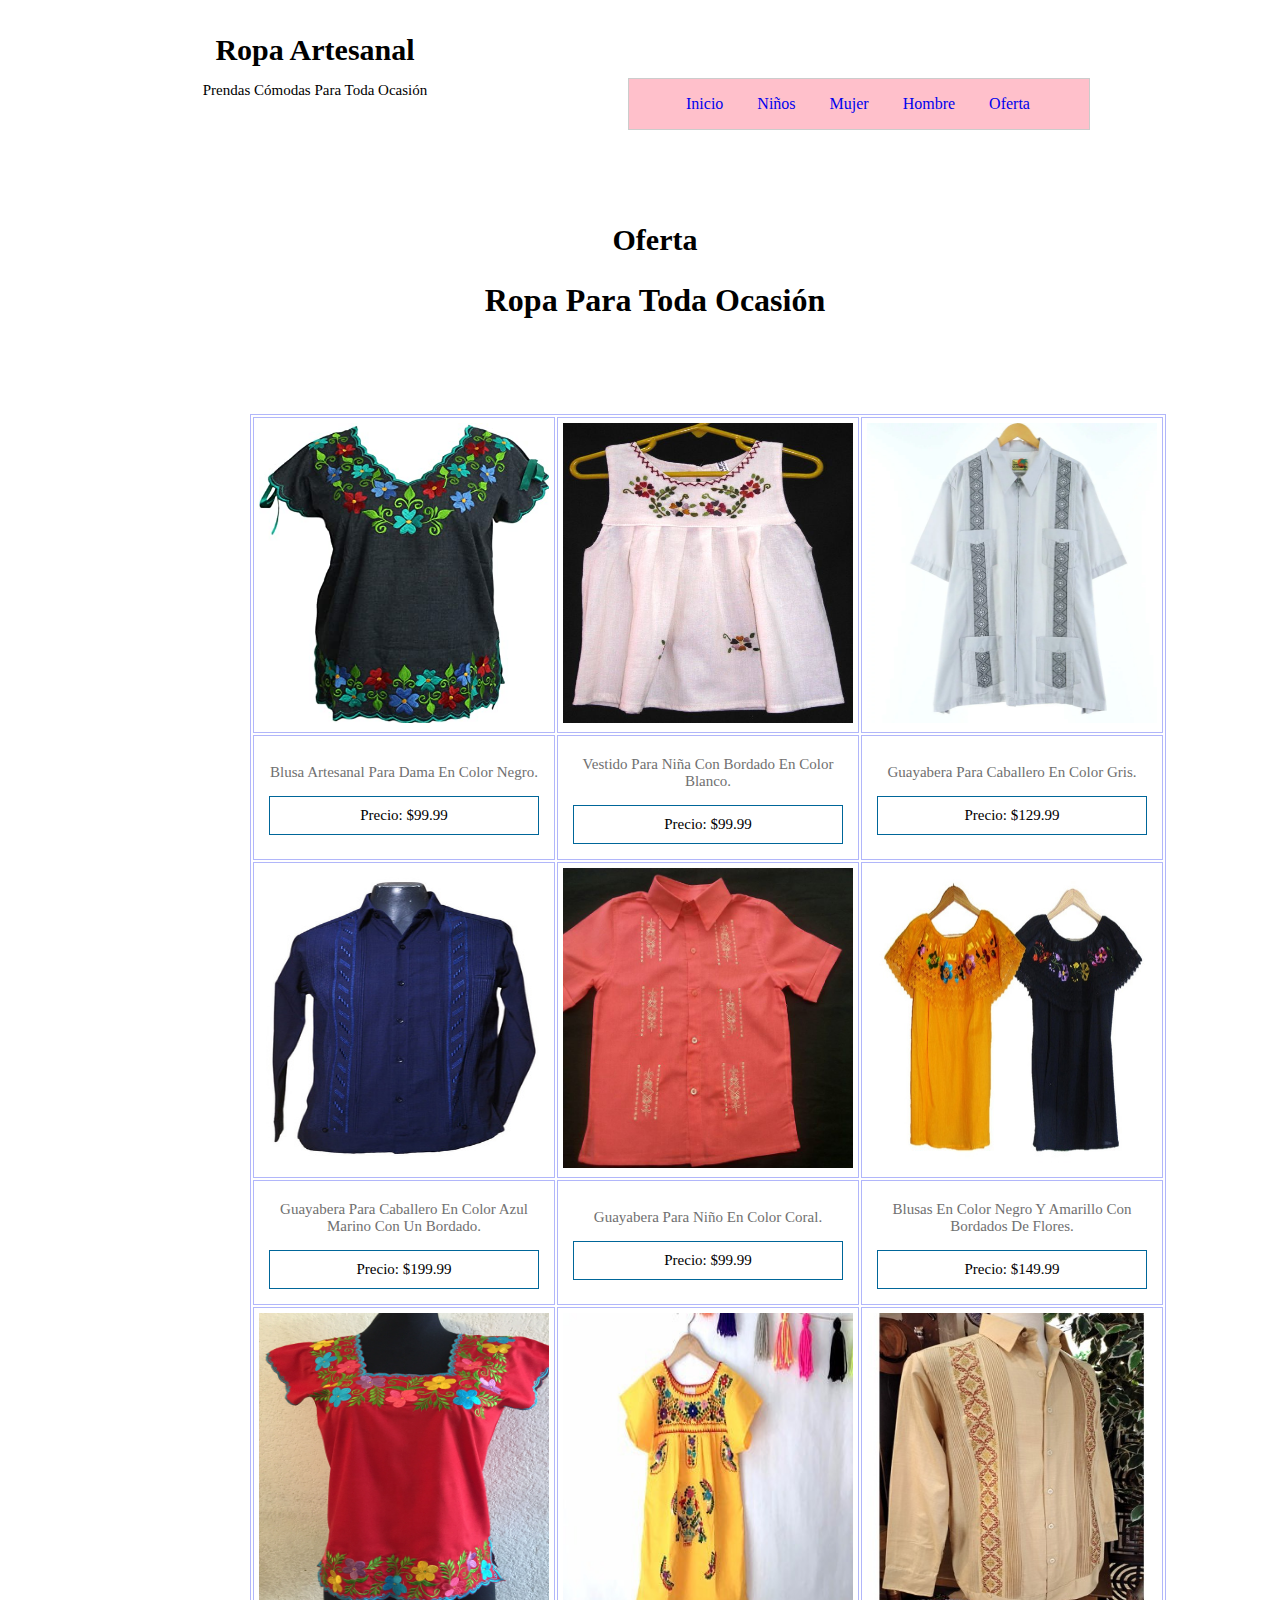
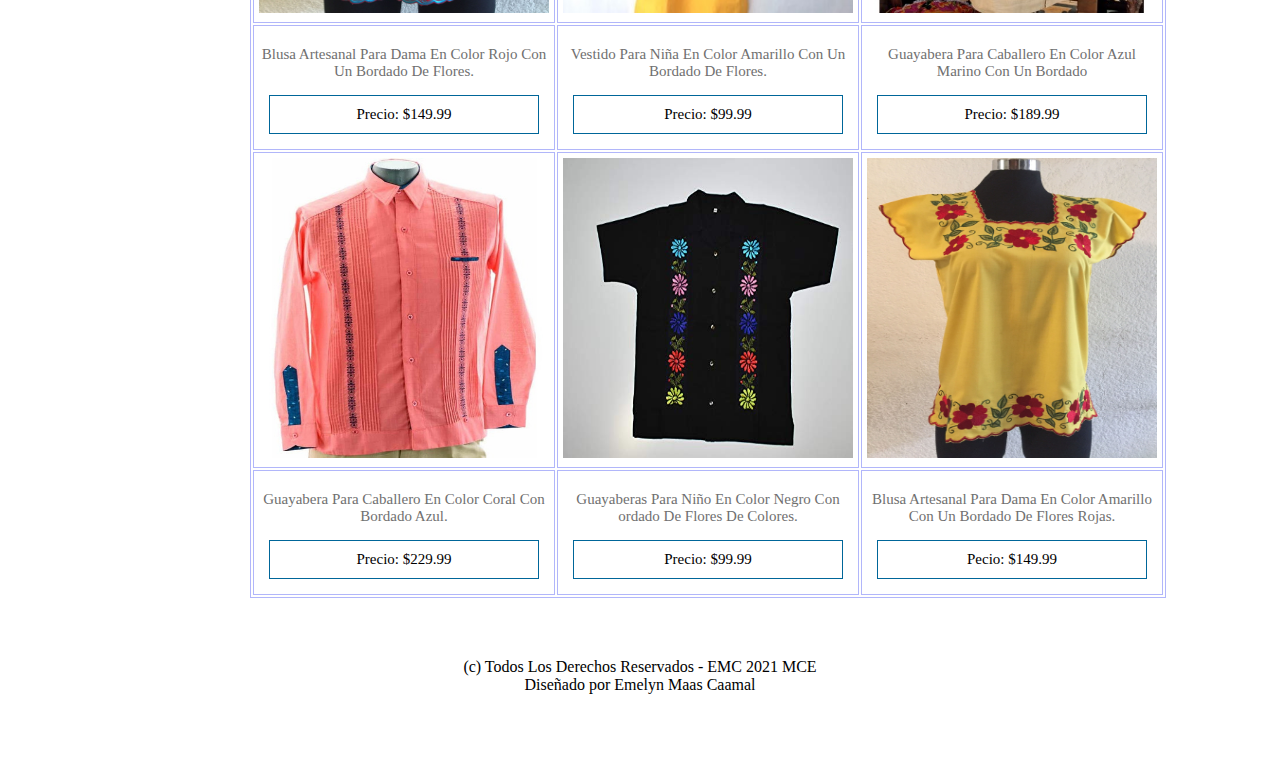
<file: oferta.html>
<!DOCTYPE html>
<html>

<head>
    <title>Ropa Artesanal</title>
    <link rel="stylesheet" type="text/css" href="css/EstiloRopaArtesanal.css">
</head>

<body>
    <div id="principal">
        <header>
            <div id="logo">
                <h2 class="titulo">Ropa Artesanal</h2>
                <p class="sub-titulo">Prendas Cómodas Para Toda Ocasión</p>
            </div>

            <nav class="menu">
                <ul>
                    <li><a href="file:///C:/Users/Manuel%20Diaz/Desktop/Ropa%20Artesanal%20Emelyn/index.html">Inicio</a></li>
                    <li><a href="file:///C:/Users/Manuel%20Diaz/Desktop/Ropa%20Artesanal%20Emelyn/ni%C3%B1os.html">Niños</a></li>
                    <li><a href="file:///C:/Users/Manuel%20Diaz/Desktop/Ropa%20Artesanal%20Emelyn/mujer.html">Mujer</a></li>
                    <li><a href="file:///C:/Users/Manuel%20Diaz/Desktop/Ropa%20Artesanal%20Emelyn/hombre.html">Hombre</a></li>
                    <li><a href="file:///C:/Users/Manuel%20Diaz/Desktop/Ropa%20Artesanal%20Emelyn/oferta.html">Oferta</a></li>
                </ul>
            </nav>
        </header>
        <section>
            <article>
                <hgroup class="seccion1">
                    <h2 class="tit">Oferta</h2>
                    <h1>Ropa Para Toda Ocasión</h1>

                    <table class="seccion2">
                        <tr>
                            <td class="text1">
                                <img src="imagenes/mujerRPD-4.jpg" width="290" height="300">
                            </td>
                            <td class="text1">
                                <img src="imagenes/niñosRPN-3.jpg" width="290" height="300">
                            </td>
                            <td class="text1">
                                <img src="imagenes/hombreRPH-12.jpg" width="290" height="300">
                            </td>
                        </tr>
                        <tr>
                            <td class="text1">
                                <p>
                                    Blusa Artesanal Para Dama En Color Negro.
                                </p>
                                <p class="precio">
                                    Precio: $99.99
                                </p>
                            </td>
                            <td class="text1">
                                <p>
                                    Vestido Para Niña Con Bordado En Color Blanco.
                                </p>
                                <p class="precio">
                                    Precio: $99.99
                                </p>
                            </td>
                            <td class="text1">
                                <p>
                                    Guayabera Para Caballero En Color Gris.
                                </p>
                                <p class="precio">
                                    Precio: $129.99
                                </p>
                            </td>
                        </tr>
                        <tr>
                            <td class="text1">
                                <img src="imagenes/hombreRPH-7.jpg" width="290" height="300">
                            </td>
                            <td class="text1">
                                <img src="imagenes/niñosRPN-16.jpg" width="290" height="300">
                            </td>
                            <td class="text1">
                                <img src="imagenes/ofertasmujer-1.jpg" width="290" height="300">
                            </td>
                        </tr>
                        <tr>
                            <td class="text1">
                                <p>
                                    Guayabera Para Caballero En Color Azul Marino Con Un Bordado.
                                </p>
                                <p class="precio">
                                    Precio: $199.99
                                </p>
                            </td>
                            <td class="text1">
                                <p>
                                    Guayabera Para Niño En Color Coral.
                                </p>
                                <p class="precio">
                                    Precio: $99.99
                                </p>
                            </td>
                            <td class="text1">
                                <p>
                                    Blusas En Color Negro Y Amarillo Con Bordados De Flores.
                                </p>
                                <p class="precio">
                                    Precio: $149.99
                                </p>
                            </td>
                        </tr>
                        <tr>
                            <td class="text1">
                                <img src="imagenes/mujerRPD-13.jpg" width="290" height="300">
                            </td>
                            <td class="text1">
                                <img src="imagenes/niñosRPN-7.jpg" width="290" height="300">
                            </td>
                            <td class="text1">
                                <img src="imagenes/hombreRPH-4.jpg" width="290" height="300">
                            </td>
                        </tr>
                        <tr>
                            <td class="text1">
                                <p>
                                    Blusa Artesanal Para Dama En Color Rojo Con Un Bordado De Flores.
                                </p>
                                <p class="precio">
                                    Precio: $149.99
                                </p>
                            </td>
                            <td class="text1">
                                <p>
                                    Vestido Para Niña En Color Amarillo Con Un Bordado De Flores.
                                </p>
                                <p class="precio">
                                    Precio: $99.99
                                </p>
                            </td>
                            <td class="text1">
                                <p>
                                    Guayabera Para Caballero En Color Azul Marino Con Un Bordado
                                </p>
                                <p class="precio">
                                    Precio: $189.99
                                </p>
                            </td>
                        </tr>
                        <tr>
                            <td class="text1">
                                <img src="imagenes/hombreRPH-9.jpg" width="290" height="300">
                            </td>
                            <td class="text1">
                                <img src="imagenes/niñosRPN-11.jpg" width="290" height="300">
                            </td>
                            <td class="text1">
                                <img src="imagenes/mujerRPD-14.jpg" width="290" height="300">
                            </td>
                        </tr>
                        <tr>
                            <td class="text1">
                                <p>
                                    Guayabera Para Caballero En Color Coral Con Bordado Azul.
                                </p>
                                <p class="precio">
                                    Precio: $229.99
                                </p>
                            </td>
                            <td class="text1">
                                <p>
                                    Guayaberas Para Niño En Color Negro Con ordado De Flores De Colores.
                                </p>
                                <p class="precio">
                                    Precio: $99.99
                                </p>
                            </td>
                            <td class="text1">
                                <p>
                                    Blusa Artesanal Para Dama En Color Amarillo Con Un Bordado De Flores Rojas.
                                </p>
                                <p class="precio">
                                    Pecio: $149.99
                                </p>
                            </td>
                        </tr>
                    </table>
                </hgroup>

        </section>
        <!--/info-->
        <footer>
            <p>
                (c) Todos Los Derechos Reservados - EMC 2021 MCE<br> Diseñado por Emelyn Maas Caamal
            </p>
        </footer>
        </article>
    </div>
</body>

</html>
</file>
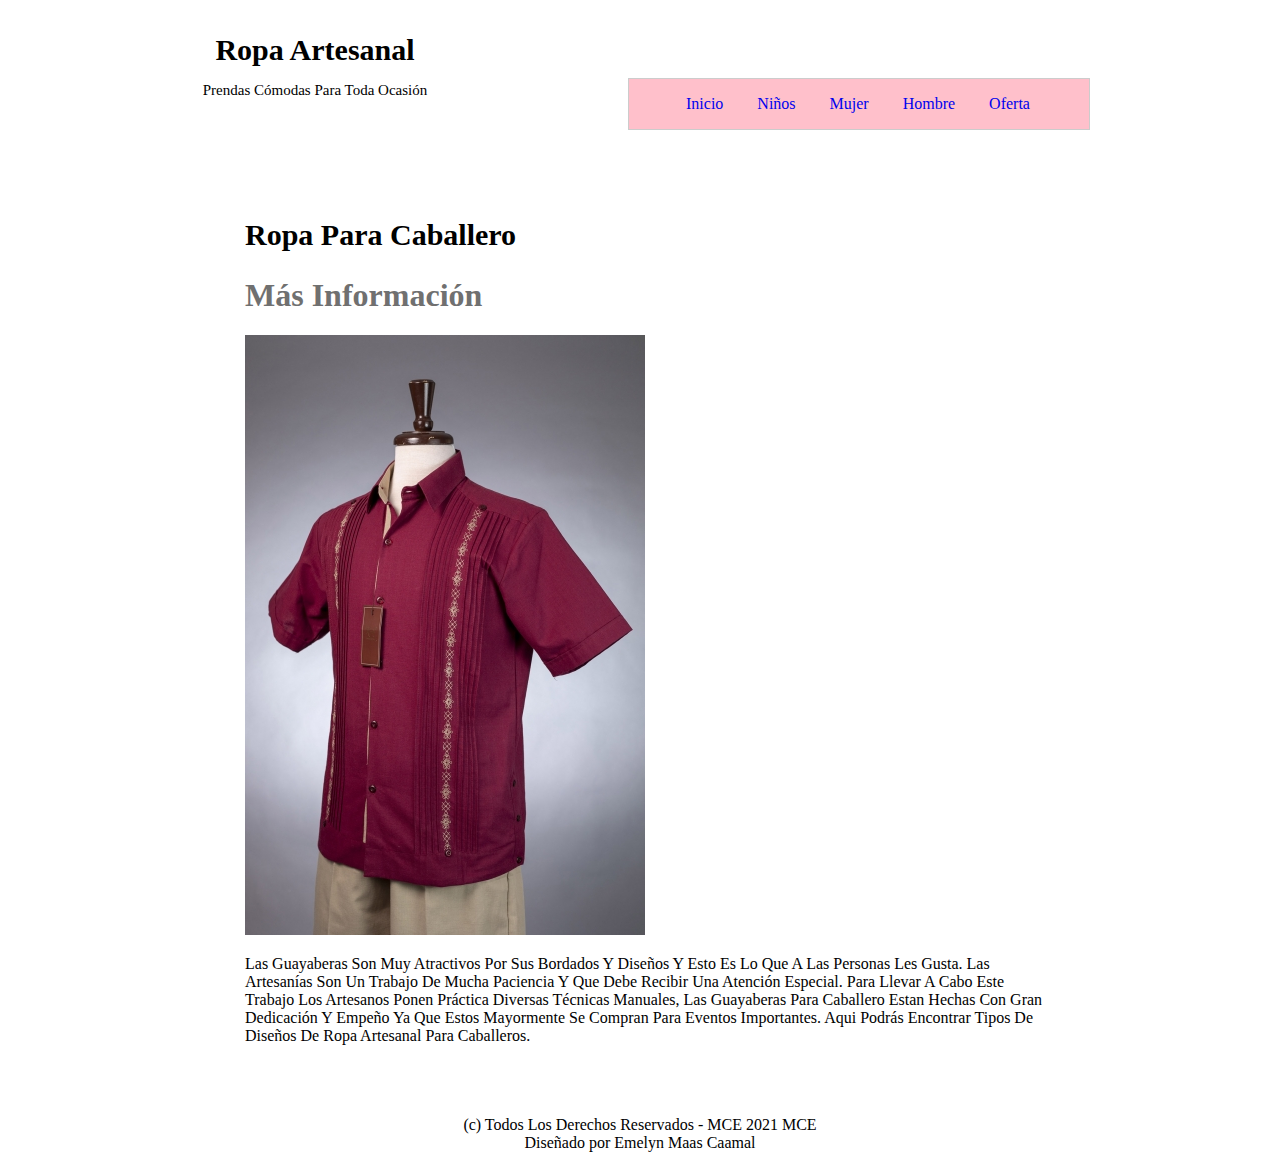
<file: ver-más-H.html>
<!DOCTYPE html>
<html>

<head>
    <title>Ropa Artesanal</title>
    <link rel="stylesheet" type="text/css" href="css/EstiloRopaArtesanal.css">
</head>

<body>
    <div id="principal">
        <header>
            <div id="logo">
                <h2 class="titulo">Ropa Artesanal</h2>
                <p class="sub-titulo">Prendas Cómodas Para Toda Ocasión</p>
            </div>

            <nav class="menu">
                <ul>
                    <li><a href="file:///C:/Users/Manuel%20Diaz/Desktop/Ropa%20Artesanal%20Emelyn/index.html">Inicio</a></li>
                    <li><a href="file:///C:/Users/Manuel%20Diaz/Desktop/Ropa%20Artesanal%20Emelyn/ni%C3%B1os.html">Niños</a></li>
                    <li><a href="file:///C:/Users/Manuel%20Diaz/Desktop/Ropa%20Artesanal%20Emelyn/mujer.html">Mujer</a></li>
                    <li><a href="file:///C:/Users/Manuel%20Diaz/Desktop/Ropa%20Artesanal%20Emelyn/hombre.html">Hombre</a></li>
                    <li><a href="file:///C:/Users/Manuel%20Diaz/Desktop/Ropa%20Artesanal%20Emelyn/oferta.html">Oferta</a></li>
                </ul>
            </nav>
        </header>
        <section>
            <article>
                <hgroup class="seccion">
                    <h2 class="tit">Ropa Para Caballero</h2>
                    <h1 class="sub-tit">Más Información</h1>
                    <img src="imagenes/hombreVM-2.jpg">
                    <p>
                        Las Guayaberas Son Muy Atractivos Por Sus Bordados Y Diseños Y Esto Es Lo Que A Las Personas Les Gusta. Las Artesanías Son Un Trabajo De Mucha Paciencia Y Que Debe Recibir Una Atención Especial. Para Llevar A Cabo Este Trabajo Los Artesanos Ponen Práctica
                        Diversas Técnicas Manuales, Las Guayaberas Para Caballero Estan Hechas Con Gran Dedicación Y Empeño Ya Que Estos Mayormente Se Compran Para Eventos Importantes. Aqui Podrás Encontrar Tipos De Diseños De Ropa Artesanal Para Caballeros.
                    </p>
                </hgroup>
        </section>
        <!--/info-->
        <footer>
            <p>
                (c) Todos Los Derechos Reservados - MCE 2021 MCE<br> Diseñado por Emelyn Maas Caamal
            </p>
        </footer>
        </article>
    </div>
</body>

</html>
</file>
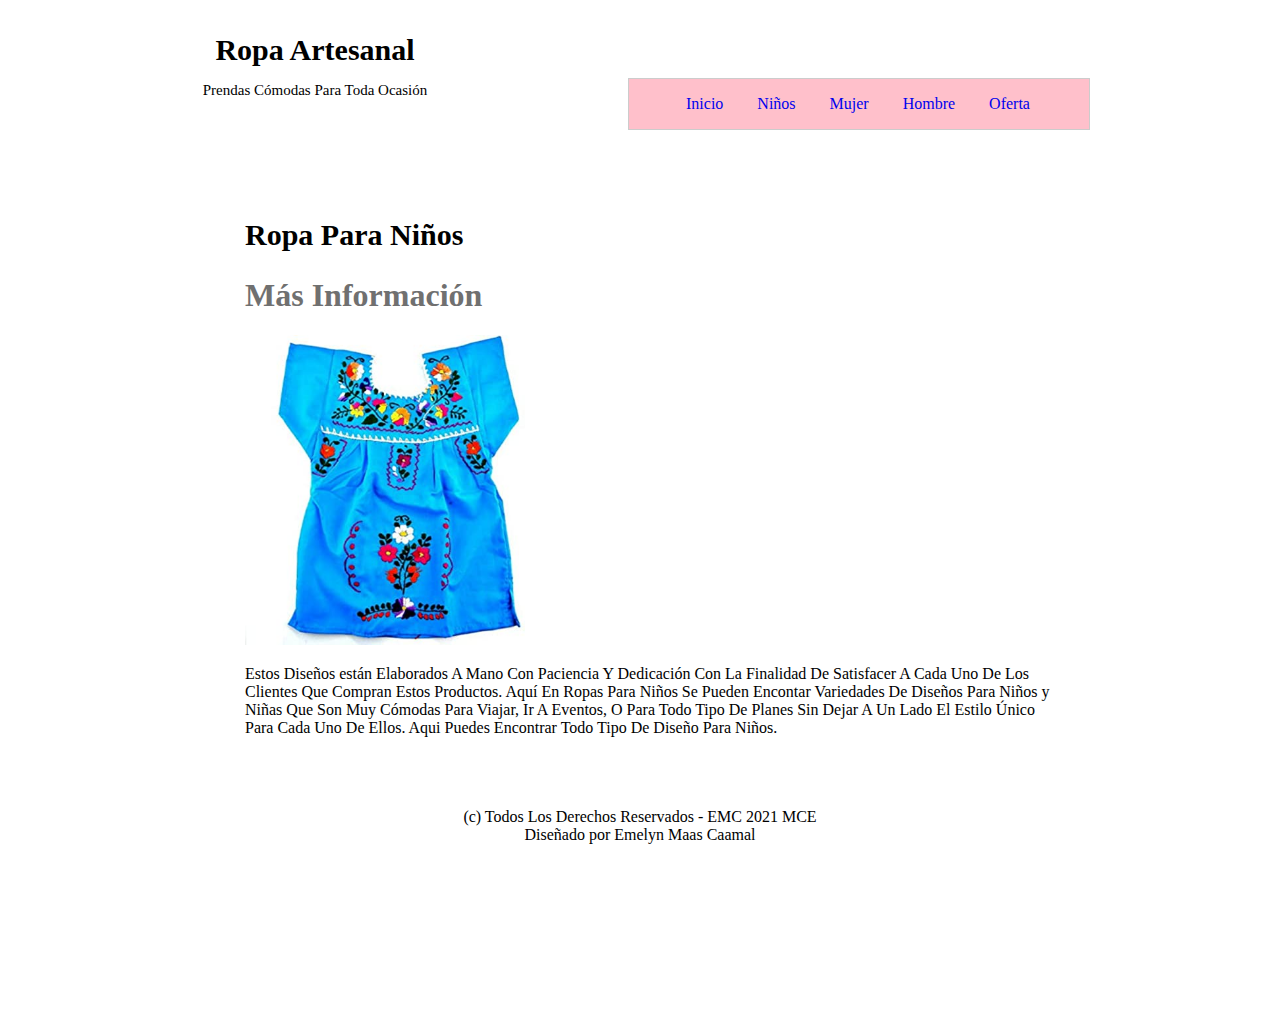
<file: ver-más-N.html>
<!DOCTYPE html>
<html>

<head>
    <title>Ropa Artesanal</title>
    <link rel="stylesheet" type="text/css" href="css/EstiloRopaArtesanal.css">
</head>

<body>
    <div id="principal">
        <header>
            <div id="logo">
                <h2 class="titulo">Ropa Artesanal</h2>
                <p class="sub-titulo">Prendas Cómodas Para Toda Ocasión</p>
            </div>

            <nav class="menu">
                <ul>
                    <li><a href="file:///C:/Users/Manuel%20Diaz/Desktop/Ropa%20Artesanal%20Emelyn/index.html">Inicio</a></li>
                    <li><a href="file:///C:/Users/Manuel%20Diaz/Desktop/Ropa%20Artesanal%20Emelyn/ni%C3%B1os.html">Niños</a></li>
                    <li><a href="file:///C:/Users/Manuel%20Diaz/Desktop/Ropa%20Artesanal%20Emelyn/mujer.html">Mujer</a></li>
                    <li><a href="file:///C:/Users/Manuel%20Diaz/Desktop/Ropa%20Artesanal%20Emelyn/hombre.html">Hombre</a></li>
                    <li><a href="file:///C:/Users/Manuel%20Diaz/Desktop/Ropa%20Artesanal%20Emelyn/oferta.html">Oferta</a></li>
                </ul>
            </nav>
        </header>
        <section>
            <article>
                <hgroup class="seccion">
                    <h2 class="tit">Ropa Para Niños</h2>
                    <h1 class="sub-tit">Más Información</h1>
                    <img src="imagenes/niñosVM-2.jpg" width="280px" height="310">
                    <p>
                        Estos Diseños están Elaborados A Mano Con Paciencia Y Dedicación Con La Finalidad De Satisfacer A Cada Uno De Los Clientes Que Compran Estos Productos. Aquí En Ropas Para Niños Se Pueden Encontar Variedades De Diseños Para Niños y Niñas Que Son Muy Cómodas
                        Para Viajar, Ir A Eventos, O Para Todo Tipo De Planes Sin Dejar A Un Lado El Estilo Único Para Cada Uno De Ellos. Aqui Puedes Encontrar Todo Tipo De Diseño Para Niños.
                    </p>
                </hgroup>
        </section>
        <!--/info-->
        <footer>
            <p>
                (c) Todos Los Derechos Reservados - EMC 2021 MCE<br> Diseñado por Emelyn Maas Caamal
            </p>
        </footer>
        </article>
    </div>
</body>

</html>
</file>
<file: css/EstiloRopaArtesanal.css>
#principal {
    width: 900px;
    height: 1000px;
    border: 0px solid black;
    margin: auto;
}

header {
    width: 900px;
    height: 150px;
    border: 0px solid #000;
}

#logo {
    width: 250px;
    height: 150px;
    border: 0px solid #000;
    float: left;
    text-align: center;
}

.titulo {
    margin-top: 25px;
    font-size: 30px;
}

.sub-titulo {
    font-size: 15px;
    margin-top: -10px;
}

.menu {
    width: 460px;
    height: 50px;
    border: 1px solid #ccc;
    float: right;
    margin-top: 70px;
    background: pink;
}

.menu ul li {
    list-style: none;
    float: left;
}

.menu ul li a {
    text-decoration: none;
    padding: 17px 17px;
    border: 0px solid #ccc;
}

.menu ul li a:hover {
    background: rgb(25, 221, 179);
    color: #006699;
    transition: background 1s, color 1s;
}

#slide {
    margin-top: -5px;
    width: 900px;
    height: 385px;
}

#categorias {
    width: 900px;
    height: auto;
    overflow: hidden;
    border: 0px solid;
    margin-top: 15px;
}

.uno {
    width: 280px;
    height: auto;
    overflow: hidden;
    border: 1px solid rgb(177, 182, 250);
    float: left;
    padding: 5px;
    text-align: center;
    color: #4682b4;
}

.parrafo {
    color: #707070;
    text-align: justify;
}

.dos {
    margin-left: 10px;
    margin-right: 10px;
}

.leer-mas {
    text-decoration: none;
    border: 1px solid #006699;
    padding: 10px 20px 10px 20px;
    margin: 10px;
}

.leer-mas:hover {
    background: #149ce0;
    color: #fff;
    transition: background 1s, color 1s;
}

#info {
    width: 900px;
    height: auto;
    overflow: hidden;
    border: 0px solid rgb(177, 182, 250);
    margin-top: 10px;
}

#izq {
    width: 585px;
    height: auto;
    overflow: hidden;
    border: 1px solid rgb(177, 182, 250);
    float: left;
    padding: 5px;
    color: #4682b4;
}

.img {
    margin-right: 7px;
    margin-bottom: 7px;
}

#der {
    width: 290px;
    height: 525px;
    border: 1px solid rgb(177, 182, 250);
    float: right;
}

footer {
    width: 900px;
    height: 100px;
    text-align: center;
}

#footer p {
    width: 500px;
}

.seccion {
    margin: 55px;
    width: 90%;
    float: left;
    text-align: left;
}

.seccion ul li {
    list-style: none;
}

.tit {
    margin-top: 5px;
    font-size: 30px;
}

.sub-tit {
    color: #707070;
    text-align: justify;
}

.seccion1 {
    text-align: center;
    margin: 55px;
    width: 90%;
    float: center;
    padding: 5px;
}

.seccion2 {
    text-align: center;
    width: 50px;
    height: 50px;
    border: 1px solid rgb(177, 182, 250);
    margin: auto;
    margin-top: 95px;
    font-size: 15px
}

.text1 {
    border: 1px solid rgb(177, 182, 250);
    text-align: center;
    float: center;
    padding: 5px;
    color: #707070;
    height: auto;
    overflow: hidden;
}

.parrafos1 {
    width: 290px;
    height: 250px;
}

.leer {
    width: 800px;
    height: auto;
    overflow: hidden;
    text-align: center;
    border: 1px solid #ccc;
    float: right;
    margin-top: 70px;
    background: #b1a3ab;
    color: black;
    transition: background 1s, color 1s;
}

.precio {
    text-decoration: none;
    border: 1px solid #006699;
    padding: 10px 20px 10px 20px;
    margin: 10px;
    color: black;
}
</file>
